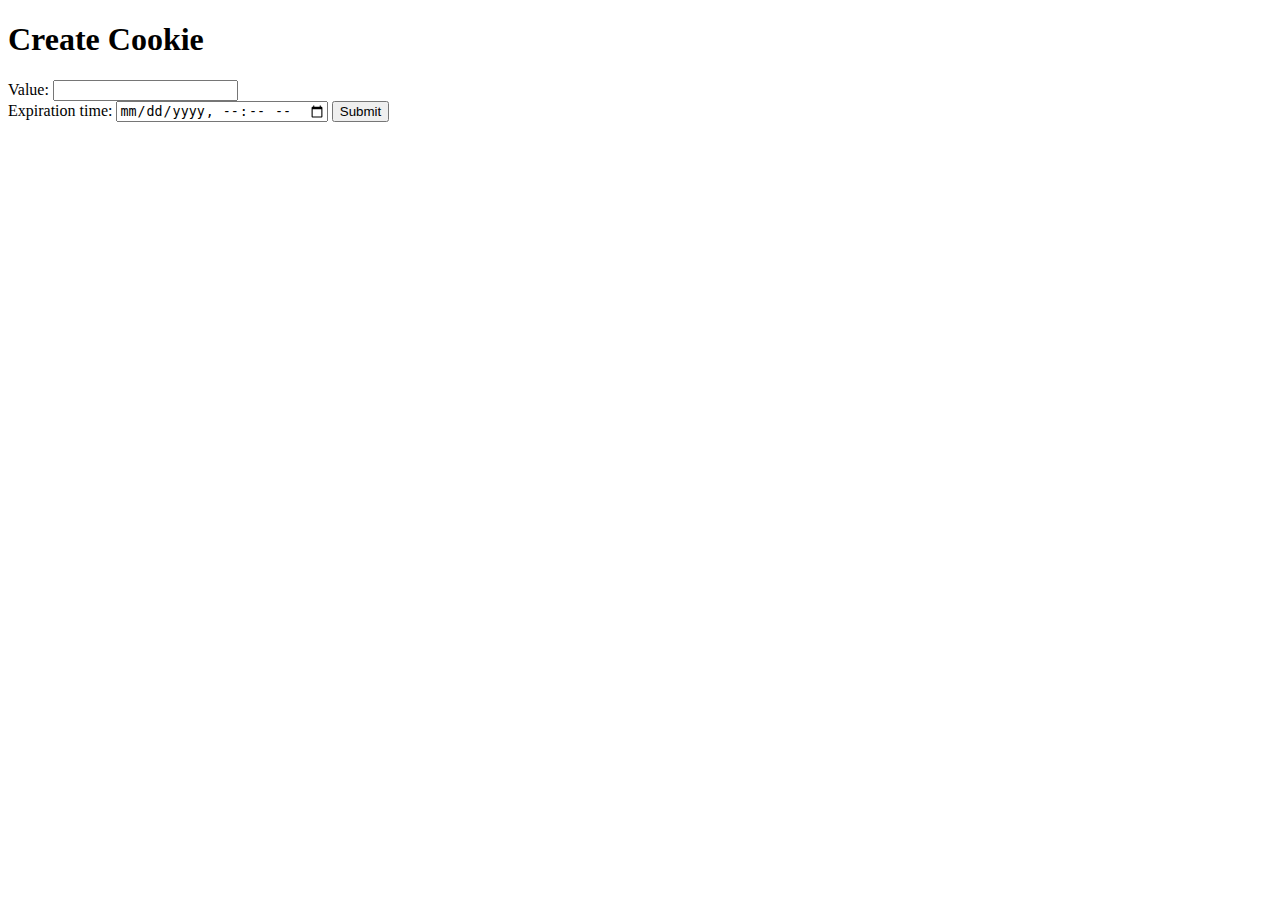
<file: wwwroot/index.html>
<!DOCTYPE html>
<html lang="en">
<head>
    <meta charset="UTF-8">
    <meta name="viewport" content="width=device-width, initial-scale=1.0">
    <title>My Page</title>
</head>
<body>
    <h1>Create Cookie</h1>
    <form action="/submit" method="post" id="form1">
        <label for="value">Value:</label>
        <input type="text" name="value" id="value" required> <br>
        <label for="time">Expiration time:</label>
        <input type="datetime-local" name="time" id="time" required>
        <input type="submit" value="Submit">
    </form>
</body>
</html>
</file>
